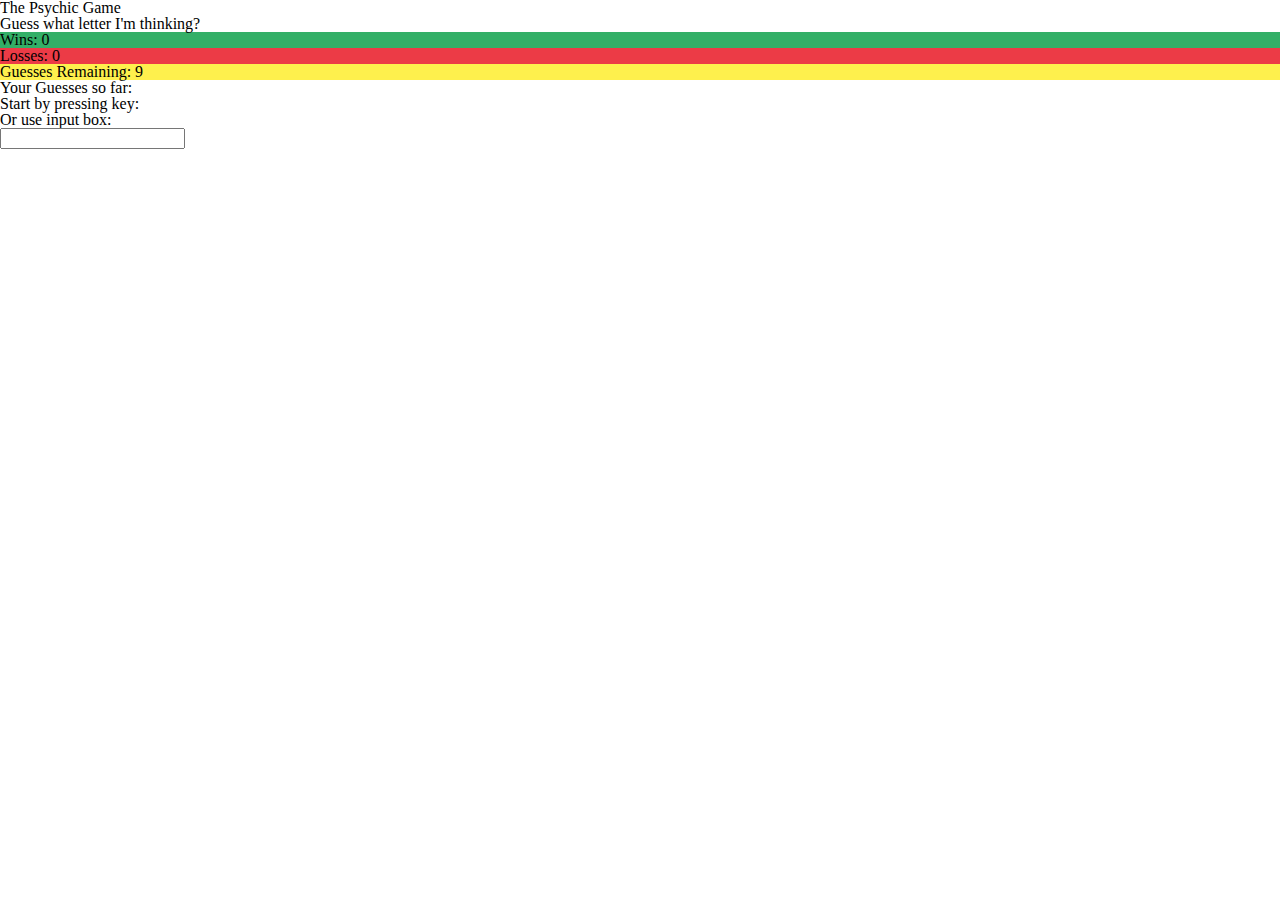
<file: index.html>
<!Doctype="html">
<html lang="en-us">

    <head>
        <meta name="viewport" content="width=device-width, initial-scale=1, shrink-to-fit=no">
    
        <link rel="stylesheet" type="text/css" href="assets/css/reset.css">
        <!-- BOOTSTRAP CDN -->
        <script src="https://code.jquery.com/jquery-3.2.1.slim.min.js" integrity="sha384-KJ3o2DKtIkvYIK3UENzmM7KCkRr/rE9/Qpg6aAZGJwFDMVNA/GpGFF93hXpG5KkN"
            crossorigin="anonymous"></script>
        <script src="https://cdnjs.cloudflare.com/ajax/libs/popper.js/1.12.9/umd/popper.min.js" integrity="sha384-ApNbgh9B+Y1QKtv3Rn7W3mgPxhU9K/ScQsAP7hUibX39j7fakFPskvXusvfa0b4Q"
            crossorigin="anonymous"></script>
        <script src="https://maxcdn.bootstrapcdn.com/bootstrap/4.0.0/js/bootstrap.min.js" integrity="sha384-JZR6Spejh4U02d8jOt6vLEHfe/JQGiRRSQQxSfFWpi1MquVdAyjUar5+76PVCmYl"
            crossorigin="anonymous"></script>
        <!-- FONTS CDN -->
        <link rel="stylesheet" href="https://use.fontawesome.com/releases/v5.0.13/css/all.css" integrity="sha384-DNOHZ68U8hZfKXOrtjWvjxusGo9WQnrNx2sqG0tfsghAvtVlRW3tvkXWZh58N9jp" crossorigin="anonymous">
        <link href="https://fonts.googleapis.com/css?family=Lato|Libre+Barcode+39|Roboto" rel="stylesheet">
        <link rel="stylesheet" href="https://stackpath.bootstrapcdn.com/bootstrap/4.1.1/css/bootstrap.min.css" integrity="sha384-WskhaSGFgHYWDcbwN70/dfYBj47jz9qbsMId/iRN3ewGhXQFZCSftd1LZCfmhktB"
            crossorigin="anonymous">
        <!-- LOCAL CSS -->
        <link rel="stylesheet" type="text/css" href="assets/css/style.css">
        <!-- jQuery CDN -->
        <script
        src="https://code.jquery.com/jquery-3.3.1.js"
        integrity="sha256-2Kok7MbOyxpgUVvAk/HJ2jigOSYS2auK4Pfzbm7uH60="
        crossorigin="anonymous"></script>
    </head>


    <!-- START GRID -->
    <div class="container">
        <div class="row">
            <div class="col-lg">
                <!-- The title of the page -->
                <h1><strong>The Psychic Game</strong></h1>

                <h4><em>Guess what letter I'm thinking?</em></h4>

            </div>
                <div class="col-lg">
                    <!-- This is where we will have the win counter in HTML. It initially shows 0  -->
                    <h3 style="background-color: #33af67">Wins:
                        <span id="wins">0</span>
                    </h3>

                    <!-- This is where we will have the loss counter in HTML. It initially shows 0 -->
                    <h3 style="background-color: #ec3b46">Losses:
                        <span id="losses">0</span>
                    </h3>

                    <!-- This is where we will post the guessesLeft. Initially nothing is shown. -->
                    <h3 style="background-color: #fef04d">Guesses Remaining:
                        <span id="guesses-remaining"></span>
                    </h3>

                    <!-- This is where we will post the guessesSoFar. Initially nothing is shown. -->
                    <h3>Your Guesses so far:
                        <span id="guesses-so-far"> </span>
                    </h3>
                </div>

                <div class="col-lg">
                    <h4>Start by pressing key:</h4>
                    <!-- Mobile responsive message -->
                    <h4>Or use input box:</h4>

                    <div class="input-group mb-3">
                        <input id="form-input-js" type="text" class="form-control" onclick="getInput;" value="" aria-describedby="basic-addon1">
                    </div>
            </div>
        </div>
        <!-- END GRID -->

        <script src="assets/javascript/game.js"></script>

</body>

</html>



<!-- Wins: (# of times the user has guessed the letter correctly)
Losses: (# of times the user has failed to guess the letter correctly after exhausting all guesses)
Guesses Left: (# of guesses left. This will update)
Your Guesses So Far -->
</file>
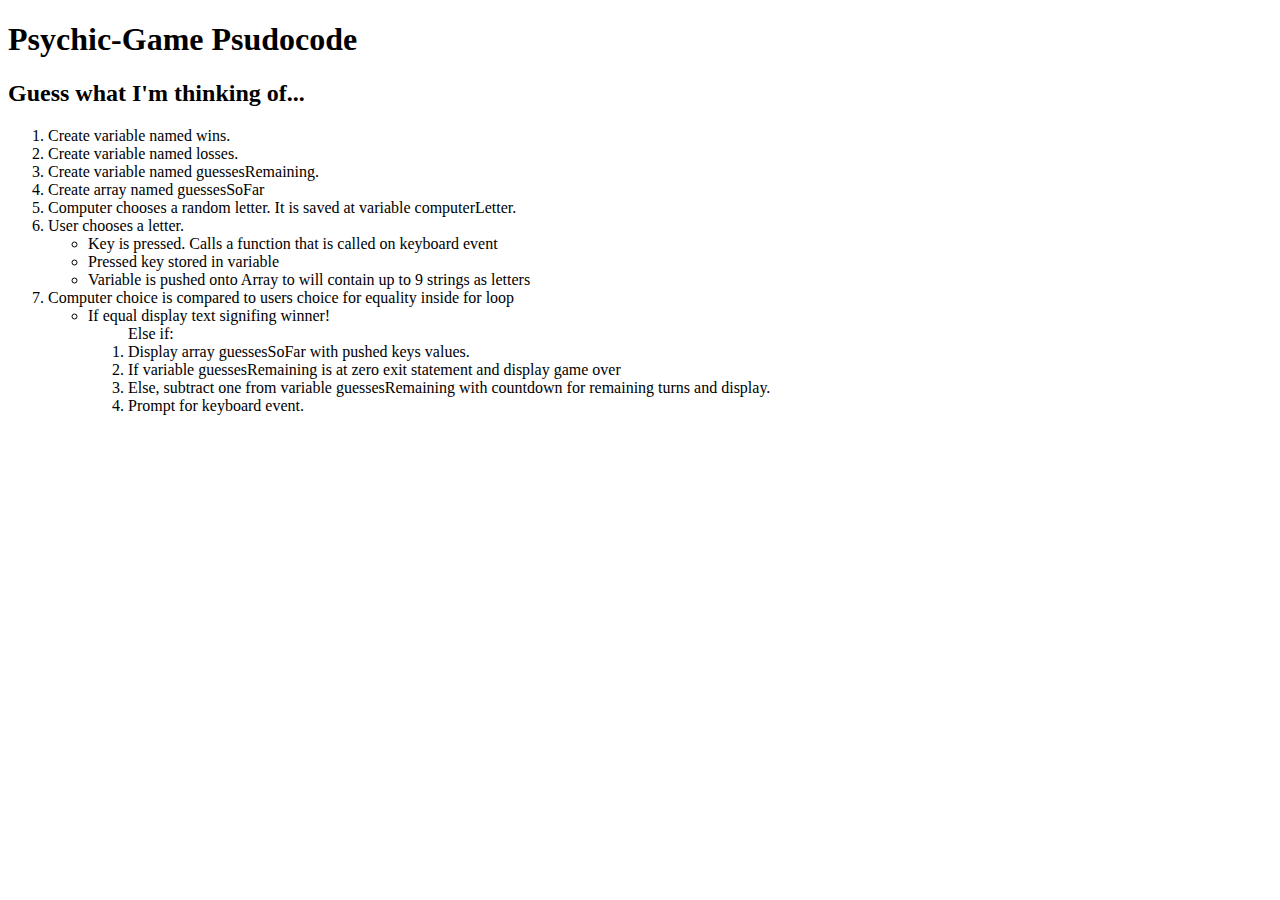
<file: psudocode.html>
<!DOCTYPE html>
<html lang="en">
<head>
    <meta charset="UTF-8">
    <meta name="viewport" content="width=device-width, initial-scale=1.0">
    <meta http-equiv="X-UA-Compatible" content="ie=edge">

    <script src="https://code.jquery.com/jquery-3.3.1.slim.min.js" integrity="sha384-q8i/X+965DzO0rT7abK41JStQIAqVgRVzpbzo5smXKp4YfRvH+8abtTE1Pi6jizo" crossorigin="anonymous"></script>
    <script src="https://cdnjs.cloudflare.com/ajax/libs/popper.js/1.14.3/umd/popper.min.js" integrity="sha384-ZMP7rVo3mIykV+2+9J3UJ46jBk0WLaUAdn689aCwoqbBJiSnjAK/l8WvCWPIPm49" crossorigin="anonymous"></script>
    <script src="https://stackpath.bootstrapcdn.com/bootstrap/4.1.1/js/bootstrap.min.js" integrity="sha384-smHYKdLADwkXOn1EmN1qk/HfnUcbVRZyYmZ4qpPea6sjB/pTJ0euyQp0Mk8ck+5T" crossorigin="anonymous"></script>

    <link rel="stylesheet" href="https://stackpath.bootstrapcdn.com/bootstrap/4.1.1/css/bootstrap.min.css" integrity="sha384-WskhaSGFgHYWDcbwN70/dfYBj47jz9qbsMId/iRN3ewGhXQFZCSftd1LZCfmhktB" crossorigin="anonymous">
    <title>Psychic-Game Psudocode</title>
</head>
<body>
    <h1>Psychic-Game Psudocode</h1>
      <h2>Guess what I'm thinking of...</h2>
      <ol>
          <li>Create variable named wins.</li>
          <li>Create variable named losses.</li>
          <li>Create variable named guessesRemaining.</li>
          <li>Create array named guessesSoFar</li>
          <li>Computer chooses a random letter. It is saved at variable computerLetter.</li>
          <li>User chooses a letter.</li>
            <ul>
                <li>Key is pressed. Calls a function that is called on keyboard event</li>
                <li>Pressed key stored in variable</li>
                <li>Variable is pushed onto Array to will contain up to 9 strings as letters</li>
            </ul>
          <li>Computer choice is compared to users choice for equality inside for loop</li>
            <ul>
                <li>If equal display text signifing winner!</li>
                <ol>Else if:
                  <li>Display array guessesSoFar with pushed keys values.</li>
                  <li>If variable guessesRemaining is at zero exit statement and display game over</li>
                  <li>Else, subtract one from variable guessesRemaining with countdown for remaining turns and display.</li>
                  <li>Prompt for keyboard event.</li>
                </ol>
            </ul>     
      </ol>
    
</body>
</html>
</file>
<file: assets/css/style.css>
body {
    background-color: #fff
}
h1,
h2
  {
    color: #000
  }
h3,
 {
    color: #fff
}
p {
  color: #000
}
</file>
